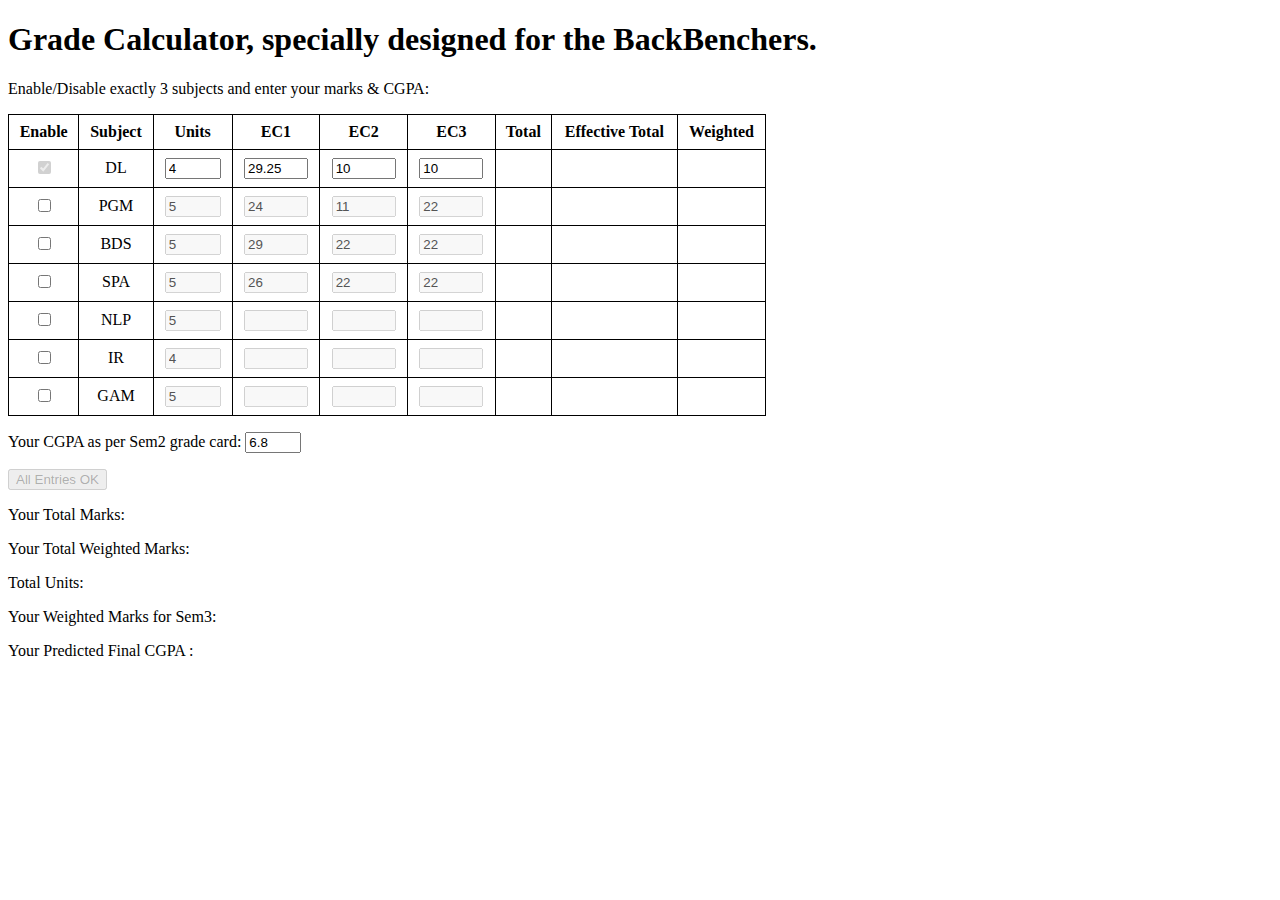
<file: GradeCalculator.html>
<!DOCTYPE html>
<html>
<head>
    <title>Grade Calculator for the BackBenchers.</title>
    <style>
        table {
            border-collapse: collapse;
            width: 60%;
        }

        th, td {
            border: 1px solid black;
            padding: 8px;
            text-align: center;
        }
    </style>
</head>
<body>
    <h1>Grade Calculator, specially designed for the BackBenchers.</h1>
    <p>Enable/Disable exactly 3 subjects and enter your marks & CGPA:</p>
    
    <table>
        <tr>
            <th>Enable</th>
            <th>Subject</th>
            <th>Units</th>
            <th>EC1</th>
            <th>EC2</th>
            <th>EC3</th>
            <th>Total</th>
            <th>Effective Total</th>
            <th>Weighted</th>
        </tr>
        <tr>
            <td><input type="checkbox" id="dl_enable" checked disabled></td>
            <td>DL</td>
            <td><input type="number" id="dl_units" min="0" max="10" value="4"  oninput="calculateTotalMarks();"></td>
            <td><input type="number" id="dl_ec1" min="0" max="100" value="29.25"  oninput="calculateTotalMarks(); updateCalculateButton()"></td>
            <td><input type="number" id="dl_ec2" min="0" max="100" value="10"  oninput="calculateTotalMarks(); updateCalculateButton()"></td>
            <td><input type="number" id="dl_ec3" min="0" max="100" value="10"  oninput="calculateTotalMarks(); updateCalculateButton()"></td>
            <td><span id="dl_total"></span></td>
            <td><span id="dl_effective_total"></span></td>
            <td><span id="dl_weighted"></span></td>
        </tr>
        <tr>
            <td><input type="checkbox" id="pgm_enable"  onclick="enableInputs('pgm'); updateCalculateButton()"></td>
            <td>PGM</td>
            <td><input type="number" id="pgm_units" min="0" max="10" value="5" disabled oninput="calculateTotalMarks();"></td>
            <td><input type="number" id="pgm_ec1" min="0" max="100" value="24" disabled oninput="calculateTotalMarks(); updateCalculateButton()"></td>
            <td><input type="number" id="pgm_ec2" min="0" max="100" value="11" disabled oninput="calculateTotalMarks(); updateCalculateButton()"></td>
            <td><input type="number" id="pgm_ec3" min="0" max="100" value="22" disabled oninput="calculateTotalMarks(); updateCalculateButton()"></td>
            <td><span id="pgm_total"></span></td>
            <td><span id="pgm_effective_total"></span></td>
            <td><span id="pgm_weighted"></span></td>
        </tr>
        <tr>
            <td><input type="checkbox" id="bds_enable"  onclick="enableInputs('bds'); updateCalculateButton()"></td>
            <td>BDS</td>
            <td><input type="number" id="bds_units" min="0" max="10" value="5" disabled oninput="calculateTotalMarks();"></td>
            <td><input type="number" id="bds_ec1" min="0" max="100" value="29" disabled oninput="calculateTotalMarks(); updateCalculateButton()"></td>
            <td><input type="number" id="bds_ec2" min="0" max="100" value="22" disabled oninput="calculateTotalMarks(); updateCalculateButton()"></td>
            <td><input type="number" id="bds_ec3" min="0" max="100" value="22" disabled oninput="calculateTotalMarks(); updateCalculateButton()"></td>
            <td><span id="bds_total"></span></td>
            <td><span id="bds_effective_total"></span></td>
            <td><span id="bds_weighted"></span></td>
        </tr>
        <tr>
            <td><input type="checkbox" id="spa_enable"  onclick="enableInputs('spa'); updateCalculateButton()"></td>
            <td>SPA</td>
            <td><input type="number" id="spa_units" min="0" max="10" value="5" disabled oninput="calculateTotalMarks();"></td>
            <td><input type="number" id="spa_ec1" min="0" max="100" value="26" disabled oninput="calculateTotalMarks(); updateCalculateButton()"></td>
            <td><input type="number" id="spa_ec2" min="0" max="100" value="22" disabled oninput="calculateTotalMarks(); updateCalculateButton()"></td>
            <td><input type="number" id="spa_ec3" min="0" max="100" value="22" disabled oninput="calculateTotalMarks(); updateCalculateButton()"></td>
            <td><span id="spa_total"></span></td>
            <td><span id="spa_effective_total"></span></td>
            <td><span id="spa_weighted"></span></td>
        </tr>
        <tr>
            <td><input type="checkbox" id="nlp_enable" onclick="enableInputs('nlp'); updateCalculateButton()"></td>
            <td>NLP</td>
            <td><input type="number" id="nlp_units" min="0" max="10" value="5" disabled oninput="calculateTotalMarks();"></td>
            <td><input type="number" id="nlp_ec1" min="0" max="100" disabled oninput="calculateTotalMarks(); updateCalculateButton()"></td>
            <td><input type="number" id="nlp_ec2" min="0" max="100" disabled oninput="calculateTotalMarks(); updateCalculateButton()"></td>
            <td><input type="number" id="nlp_ec3" min="0" max="100" disabled oninput="calculateTotalMarks(); updateCalculateButton()"></td>
            <td><span id="nlp_total"></span></td>
            <td><span id="nlp_effective_total"></span></td>
            <td><span id="nlp_weighted"></span></td>
        </tr>
        <tr>
            <td><input type="checkbox" id="ir_enable" onclick="enableInputs('ir'); updateCalculateButton()"></td>
            <td>IR</td>
            <td><input type="number" id="ir_units" min="0" max="10" value="4" disabled oninput="calculateTotalMarks();"></td>
            <td><input type="number" id="ir_ec1" min="0" max="100" disabled oninput="calculateTotalMarks(); updateCalculateButton()"></td>
            <td><input type="number" id="ir_ec2" min="0" max="100" disabled oninput="calculateTotalMarks(); updateCalculateButton()"></td>
            <td><input type="number" id="ir_ec3" min="0" max="100" disabled oninput="calculateTotalMarks(); updateCalculateButton()"></td>
            <td><span id="ir_total"></span></td>
            <td><span id="ir_effective_total"></span></td>
            <td><span id="ir_weighted"></span></td>
        </tr>
        <tr>
            <td><input type="checkbox" id="gam_enable" onclick="enableInputs('gam'); updateCalculateButton()"></td>
            <td>GAM</td>
            <td><input type="number" id="gam_units" min="0" max="10" value="5" disabled oninput="calculateTotalMarks();"></td>
            <td><input type="number" id="gam_ec1" min="0" max="100" disabled oninput="calculateTotalMarks(); updateCalculateButton()"></td>
            <td><input type="number" id="gam_ec2" min="0" max="100" disabled oninput="calculateTotalMarks(); updateCalculateButton()"></td>
            <td><input type="number" id="gam_ec3" min="0" max="100" disabled oninput="calculateTotalMarks(); updateCalculateButton()"></td>
            <td><span id="gam_total"></span></td>
            <td><span id="gam_effective_total"></span></td>
            <td><span id="gam_weighted"></span></td>
        </tr>
    </table>
    
    <p>Your CGPA as per Sem2 grade card: 
    <input type="number" id="CGPA" min="0" max="10" value="6.8" oninput="calculateTotalMarks(); updateCalculateButton();"></p>
    <button id="calculateButton" onclick="calculateTotalMarks()" disabled>All Entries OK</button>
    
    <p>Your Total Marks: <span id="totalMarks"></span></p>
    <p>Your Total Weighted Marks: <span id="TotalWeightedMarks"></span></p>
    <p>Total Units: <span id="totalUnits"></span></p>
    <p>Your Weighted Marks for Sem3: <span id="WeightedSem3Marks"></span></p>
    <p>Your Predicted Final CGPA : <span id="FinalCGPA"></span></p>

    <script>
        function enableInputs(subject) {
            const enableCheckbox = document.getElementById(subject + "_enable");
            const ec1Input = document.getElementById(subject + "_ec1");
            const ec2Input = document.getElementById(subject + "_ec2");
            const ec3Input = document.getElementById(subject + "_ec3");

            ec1Input.disabled = !enableCheckbox.checked;
            ec2Input.disabled = !enableCheckbox.checked;
            ec3Input.disabled = !enableCheckbox.checked;
            calculateTotalMarks();
        }

        function calculateTotalMarks() {
            let totalMarks = 0;

            function getSubjectMarks(subject) {
                const ec1 = parseFloat(document.getElementById(subject + "_ec1").value) || 0;
                const ec2 = parseFloat(document.getElementById(subject + "_ec2").value) || 0;
                const ec3 = parseFloat(document.getElementById(subject + "_ec3").value) || 0;
                return ec1 + ec2 + ec3;
            }
            let marks = 0;
            let units = 0;
            let eff_marks = 0;
            let totalUnits = 0;
            let totalWeightedMarks = 0;
            marks = getSubjectMarks('dl');
            document.getElementById("dl_total").textContent = marks;
            document.getElementById("dl_effective_total").textContent = marks; 
            totalMarks += marks;
            units = parseFloat(document.getElementById("dl_units").value) || 0;
            document.getElementById("dl_weighted").textContent = marks * units;
            totalUnits += units;
            totalWeightedMarks += marks * units;
            if (document.getElementById("pgm_enable").checked) {
                marks = getSubjectMarks('pgm');
                document.getElementById("pgm_total").textContent = marks;
                document.getElementById("pgm_effective_total").textContent = marks;
                totalMarks += marks;
                units = parseFloat(document.getElementById("pgm_units").value) || 0;
                document.getElementById("pgm_weighted").textContent = marks * units;
                totalUnits += units;
                totalWeightedMarks += marks * units;
            }else{
                document.getElementById("pgm_total").textContent = '';
                document.getElementById("pgm_effective_total").textContent = '';
                document.getElementById("pgm_weighted").textContent = '';
            }
            if (document.getElementById("bds_enable").checked) {
                marks = getSubjectMarks('bds');
                document.getElementById("bds_total").textContent = marks;
                eff_marks= marks * 0.80;
                document.getElementById("bds_effective_total").textContent = eff_marks.toFixed();
                totalMarks += marks;
                units = parseFloat(document.getElementById("bds_units").value) || 0;
                document.getElementById("bds_weighted").textContent = eff_marks * units;
                totalUnits += units;
                totalWeightedMarks += eff_marks * units;
            }else{
                document.getElementById("bds_total").textContent = '';
                document.getElementById("bds_effective_total").textContent = '';
                document.getElementById("bds_weighted").textContent = '';
            }            
            if (document.getElementById("spa_enable").checked) {
                marks = getSubjectMarks('spa');
                document.getElementById("spa_total").textContent = marks;
                eff_marks= marks * 0.80;
                document.getElementById("spa_effective_total").textContent = eff_marks.toFixed();
                totalMarks += marks;
                units = parseFloat(document.getElementById("spa_units").value) || 0;
                document.getElementById("spa_weighted").textContent = eff_marks * units;
                totalUnits += units;
                totalWeightedMarks += eff_marks * units;
            }else{
                document.getElementById("spa_total").textContent = '';
                document.getElementById("spa_effective_total").textContent = '';
                document.getElementById("spa_weighted").textContent = '';
            }            
            if (document.getElementById("nlp_enable").checked) {
                marks = getSubjectMarks('nlp');
                document.getElementById("nlp_total").textContent = marks;
                eff_marks= marks * 0.80;
                document.getElementById("nlp_effective_total").textContent = eff_marks.toFixed();
                totalMarks += eff_marks;
                units = parseFloat(document.getElementById("nlp_units").value) || 0;
                document.getElementById("nlp_weighted").textContent = eff_marks * units;
                totalUnits += units;
                totalWeightedMarks += eff_marks * units;
            }else{
                document.getElementById("nlp_total").textContent = '';
                document.getElementById("nlp_effective_total").textContent = '';
                document.getElementById("nlp_weighted").textContent = '';
            }
            if (document.getElementById("ir_enable").checked) {
                marks = getSubjectMarks('ir');
                document.getElementById("ir_total").textContent = marks;
                document.getElementById("ir_effective_total").textContent = marks.toFixed();
                totalMarks += marks;
                units = parseFloat(document.getElementById("ir_units").value) || 0;
                document.getElementById("ir_weighted").textContent = marks * units;
                totalUnits += units;
                totalWeightedMarks += marks * units;
            }else{
                document.getElementById("ir_total").textContent = '';
                document.getElementById("ir_effective_total").textContent = '';
                document.getElementById("ir_weighted").textContent = '';
            }            
            if (document.getElementById("gam_enable").checked) {
                marks = getSubjectMarks('gam');
                document.getElementById("gam_total").textContent = marks;
                document.getElementById("gam_effective_total").textContent = marks.toFixed();
                totalMarks += marks;
                units = parseFloat(document.getElementById("gam_units").value) || 0;
                document.getElementById("gam_weighted").textContent = marks * units;
                totalUnits += units;
                totalWeightedMarks += marks * units;
            }else{
                document.getElementById("gam_total").textContent = '';
                document.getElementById("gam_effective_total").textContent = '';
                document.getElementById("gam_weighted").textContent = '';
            }            
                return {
                    "totalMarks":totalMarks,
                    "totalWeightedMarks":totalWeightedMarks,
                    "totalUnits":totalUnits
                };
        }

        function updateCalculateButton() {
            const checkboxes = document.querySelectorAll('input[type="checkbox"]');
            let enabledCount = 0;

            checkboxes.forEach(checkbox => {
                if (checkbox.checked && !checkbox.disabled) {
                    enabledCount++;
                }
            });

            const calculateButton = document.getElementById("calculateButton");
            let cgpaInput = document.getElementById("CGPA").value.trim();
            if (enabledCount === 3 && cgpaInput !== '') {
                calculateButton.disabled = false;
                const {totalMarks,totalWeightedMarks,totalUnits} = calculateTotalMarks();
                document.getElementById("totalMarks").textContent = totalMarks.toFixed();
                document.getElementById("TotalWeightedMarks").textContent = totalWeightedMarks.toFixed();
                document.getElementById("totalUnits").textContent = totalUnits.toFixed();
                WeightedSem3Marks = (totalWeightedMarks/totalUnits).toFixed();
                document.getElementById("WeightedSem3Marks").textContent = WeightedSem3Marks;
                document.getElementById("FinalCGPA").textContent = 
                            ((WeightedSem3Marks/10) * (1/3) + cgpaInput * (2/3)).toFixed(1) ;

            } else {
                calculateButton.disabled = true;
            }
        }
    </script>
</body>
</html>
</file>
